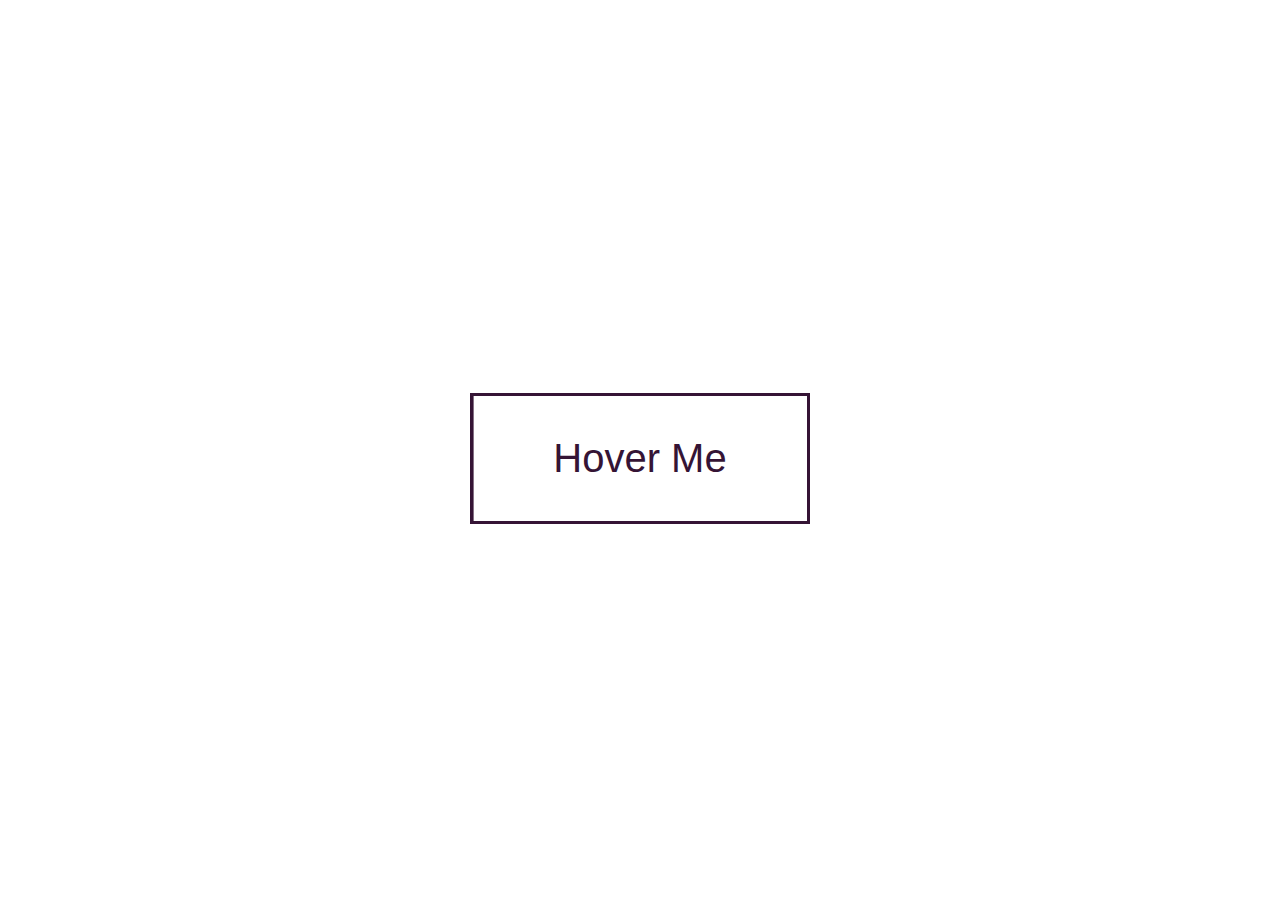
<file: buttonSwipe/index.html>
<!DOCTYPE html>
<html lang="en">
<head>
    <meta charset="UTF-8">
    <meta name="viewport" content="width=device-width, initial-scale=1.0">
    <link rel="stylesheet" href="./styles.css"/>
    <title>Document</title>
</head>
<body>
    <a href="#"> Hover Me </a>
</body>
</html>
</file>
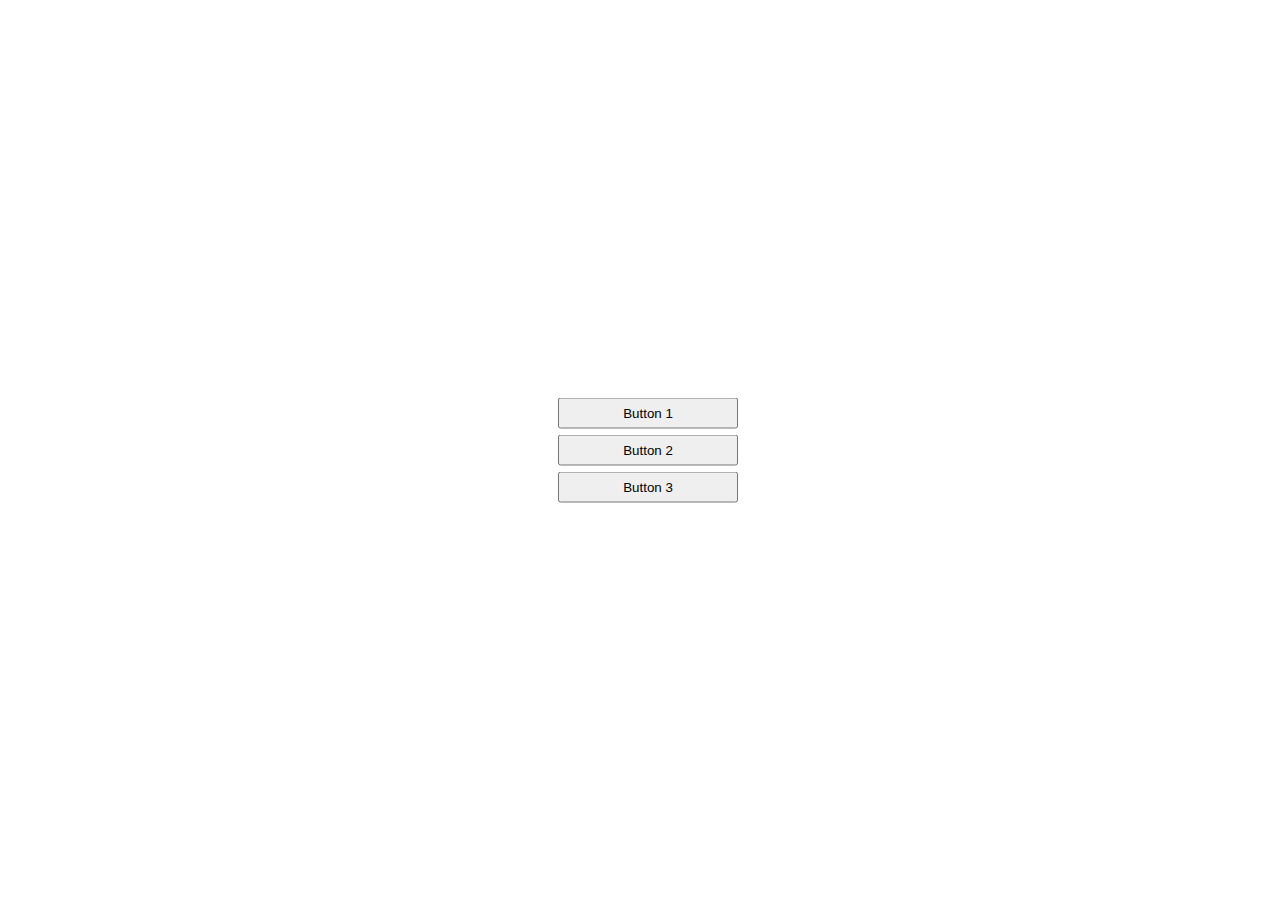
<file: transitions/index.html>
<!DOCTYPE html>
<html lang="en">
<head>
    <meta charset="UTF-8">
    <meta name="viewport" content="width=device-width, initial-scale=1.0">
    <link rel="stylesheet" href="styles.css">
    <title> Transitions </title>
</head>
<body>
    <div class="App">
        <div class="buttonContainer"> 
            <button id="btn1">Button 1</button>
            <button id="btn2">Button 2</button>
            <button id="btn3">Button 3</button>
        </div>
    </div>
</body>
</html>
</file>
<file: buttonSwipe/styles.css>
body {
    height: 100vh;
    display: flex;
    justify-content: center;
    align-items: center;
}

a {
    text-decoration: none;
    color: #351435;
    font-family: sans-serif;
    font-size: 40px;
    border: 3px solid #351435;
    padding: 40px 80px;
    position: relative;
    transition: all 1s;
    overflow: hidden;
}

a:before {
    content:'';
    position: absolute;
    left:0;
    top:0;
    height:100%;
    background-color: #351435;
    width: 100%;
    z-index: -1;
    transform: translateX(-100%);
    transition: all 1s;
}

a:hover:before {
    transform: translateX(0);
    
}

a:hover {
    color: aliceblue;
}
</file>
<file: transitions/styles.css>
/*APP CONTAINER*/
.App {
    width: 100%;
    position: absolute;
    top: 50%;
    transform: translateY(-50%);
    display: flex;
    justify-content: center;
}

/* BUTTON FLEX CONTAINER */
.buttonContainer {
    display: flex;
    flex-direction: column;
    row-gap: 6px;
    width: 20vh;
    align-items: center;
}
/* BUTTON ATTRIBUTES */
.buttonContainer button {
    padding: 6px;
    width: 100%;
}

/* BUTTON 1 TRANSITION */
#btn1 {
    transition: ease 0.5s;
}

#btn1:hover {
    background-color: greenyellow;
}

/* BUTTON 2 TRANSITION */
#btn2 {
    transition-property: translate();
    transition-duration: 0.5s;

}

#btn2:hover {
    transition-timing-function: ease;
    transform: translate(10vh);
    background-color: blueviolet;
}

/* BUTTON 3 TRANSITION */
#btn3 {
    transition-property: translate();
    transition-duration: 0.5s;

}

#btn3:hover {
    transition-timing-function: ease-out;
    transform: translate(-10vh);
    background-color: yellow;
}
</file>
